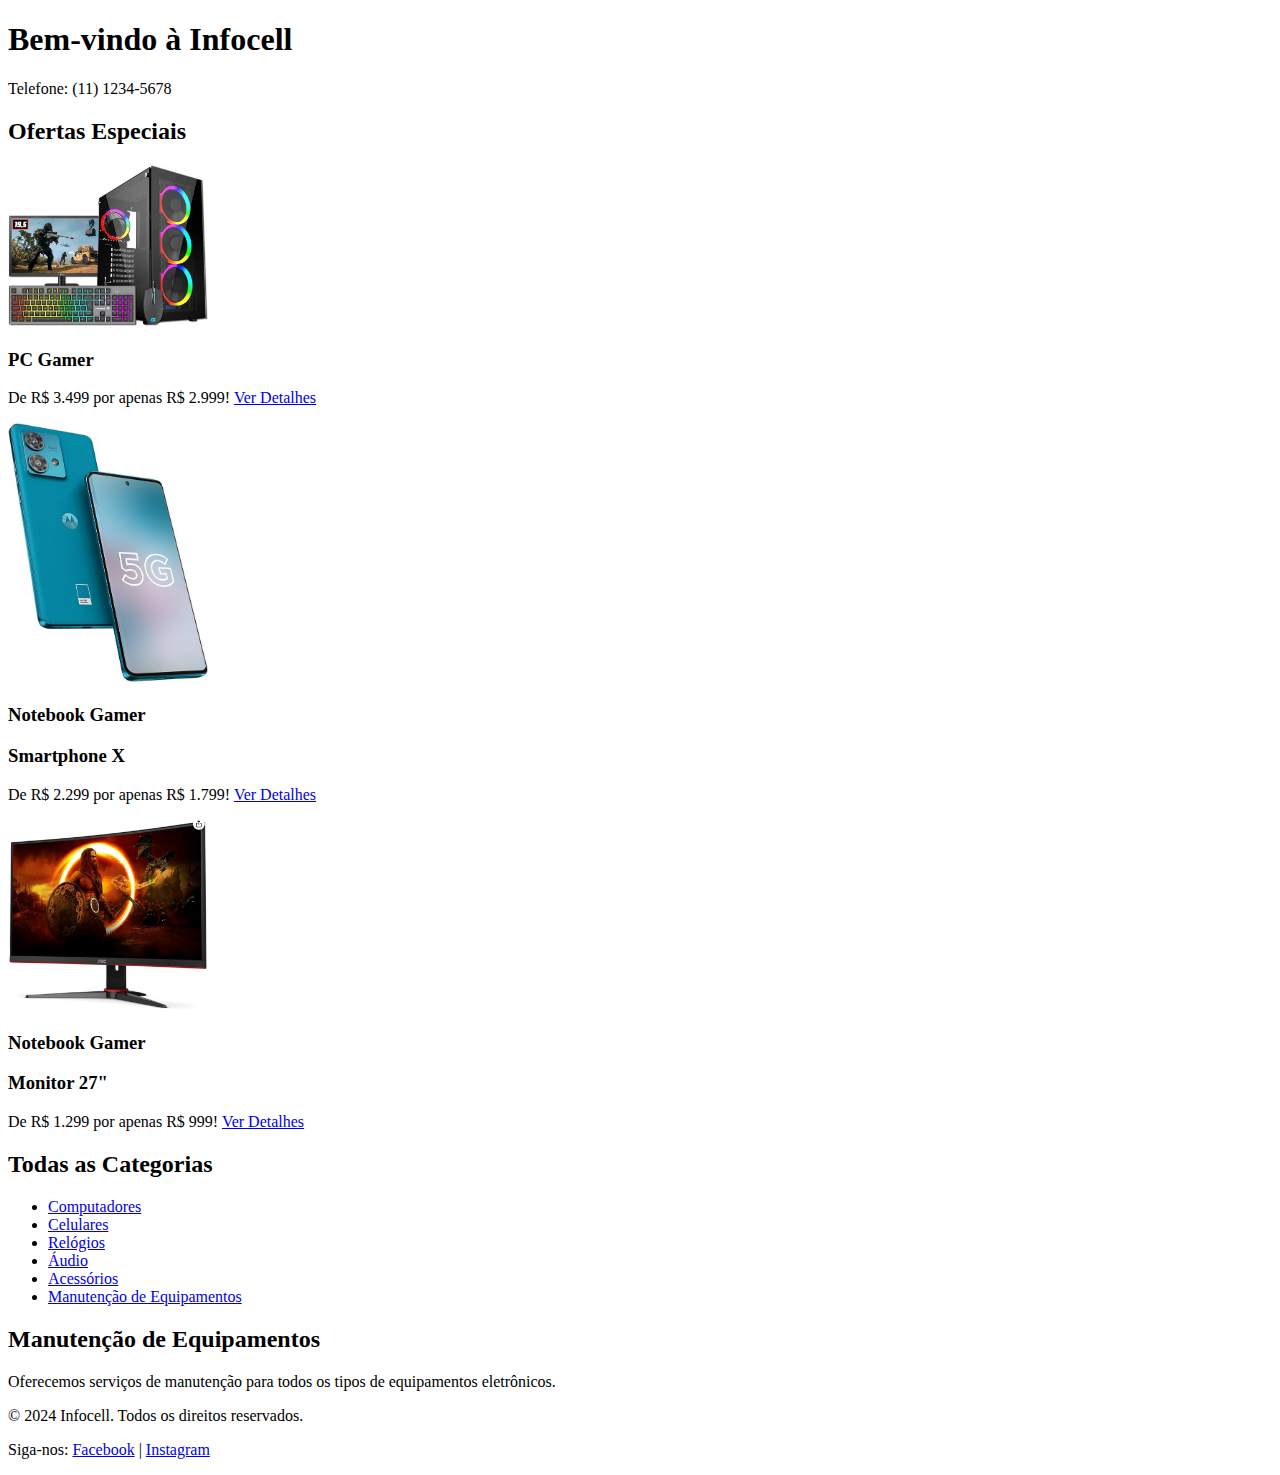
<file: public/index.html>
<!DOCTYPE html>
    <html lang="pt-br">
        <head>
            <title>Loja infocell - A sua loja de Ti e Celulares</title>
        </head>
        <body>
            <h1>Bem-vindo à Infocell</h1>
    
            <p>Telefone: (11) 1234-5678</p>
            
            <h2>Ofertas Especiais</h2>

            <img src="./assets/img/pc-gamer.png" alt="imagem de um computador gamer" width="200">
            <h3>PC Gamer</h3>
            <p>De R$ 3.499 por apenas R$ 2.999! <a href="notebooks.html">Ver Detalhes</a></p>
            
            <img src="./assets/img/motog.png" alt="imagem de um smartphone" width="200">
            <h3>Notebook Gamer</h3>
            <h3>Smartphone X</h3>
            <p>De R$ 2.299 por apenas R$ 1.799! <a href="smartphones.html">Ver Detalhes</a></p>
            
            <img src="./assets/img/monitor27.png" alt="imagem de um monitor de 27 polegadas" width="200">
            <h3>Notebook Gamer</h3>
            <h3>Monitor 27"</h3>
            <p>De R$ 1.299 por apenas R$ 999! <a href="monitor-27.html">Ver Detalhes</a></p>
            
            <h2>Todas as Categorias</h2>
            <ul>
                <li><a href="#computadores">Computadores</a></li>
                <li><a href="#celulares">Celulares</a></li>
                <li><a href="#relogios">Relógios</a></li>
                <li><a href="#audio">Áudio</a></li>
                <li><a href="#acessorios">Acessórios</a></li>
                <li><a href="#manutencao">Manutenção de Equipamentos</a></li>
            </ul>
            
            <h2>Manutenção de Equipamentos</h2>
            <p>Oferecemos serviços de manutenção para todos os tipos de equipamentos eletrônicos.</p>
            
            
            <p>&copy; 2024 Infocell. Todos os direitos reservados.</p>
            <p>Siga-nos: <a href="https://facebook.com">Facebook</a> | <a href="https://instagram.com">Instagram</a></p>
           
        </body>
    </html>
</file>
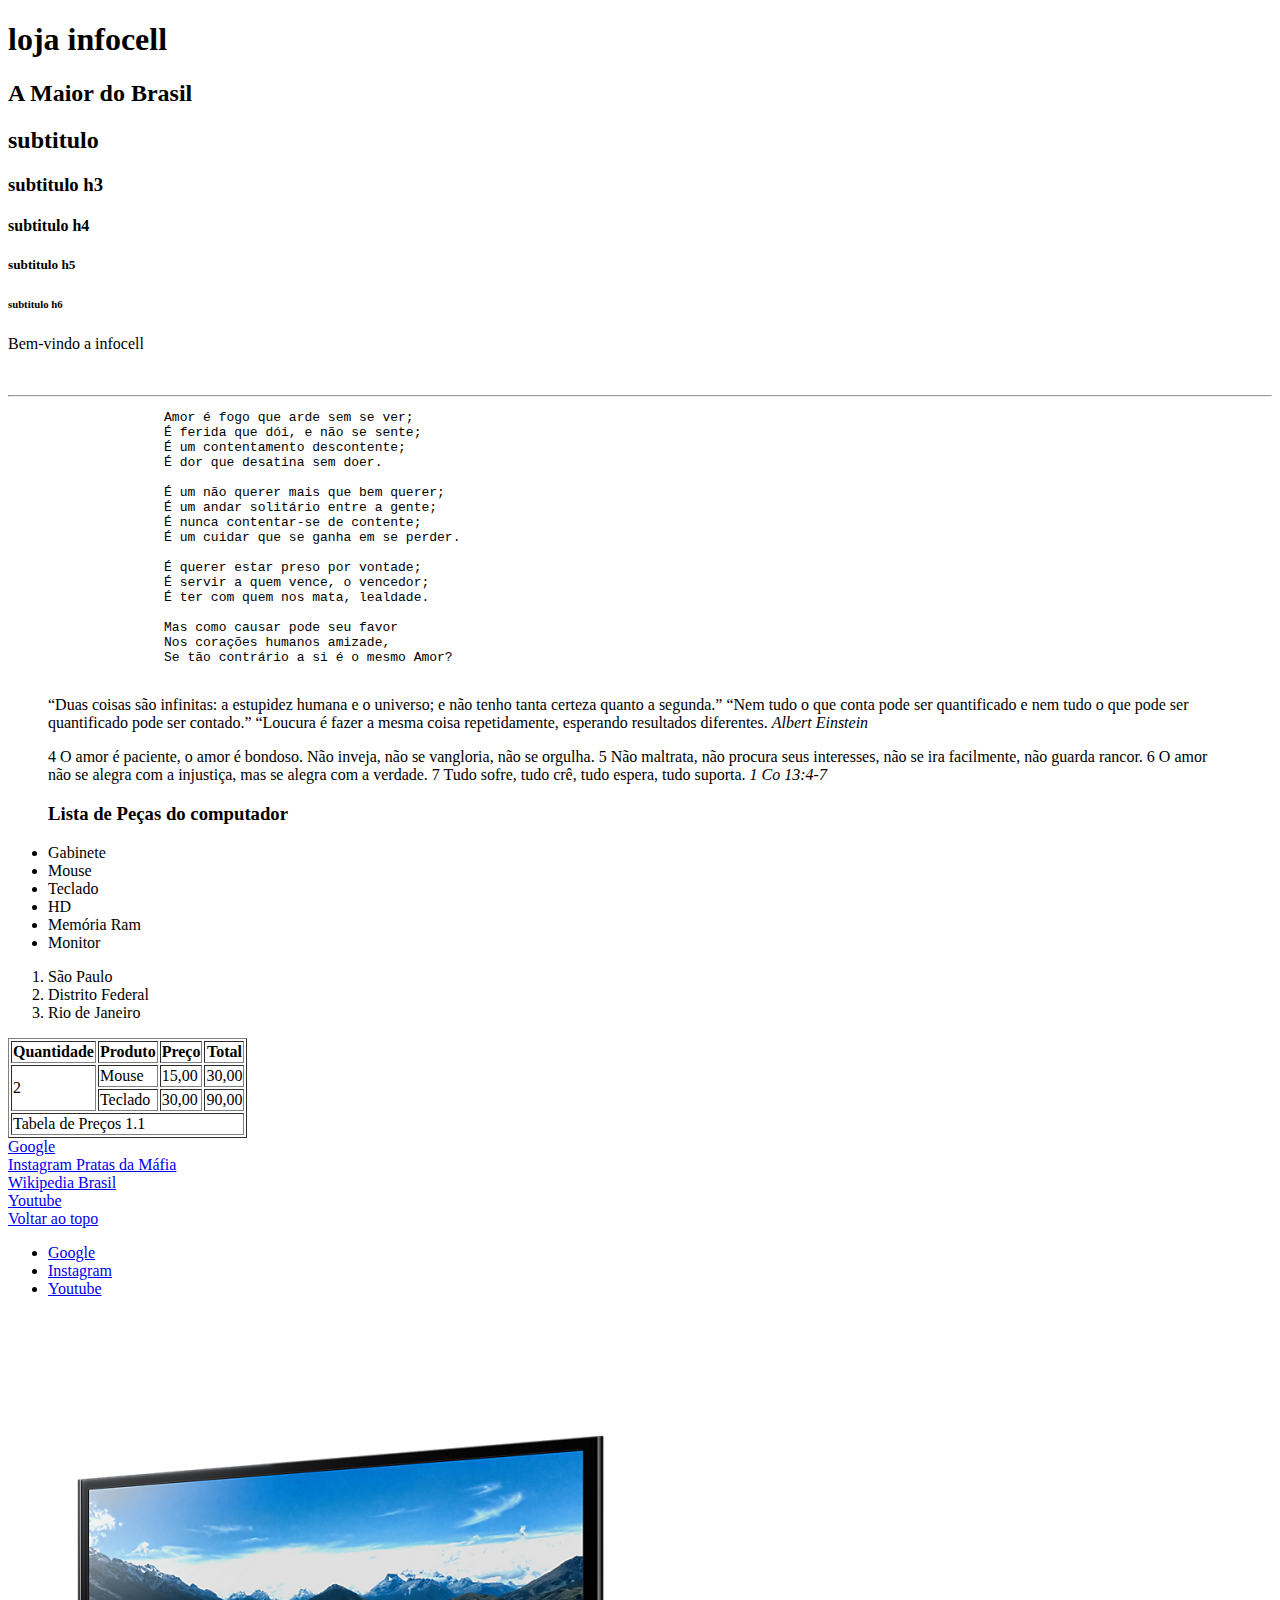
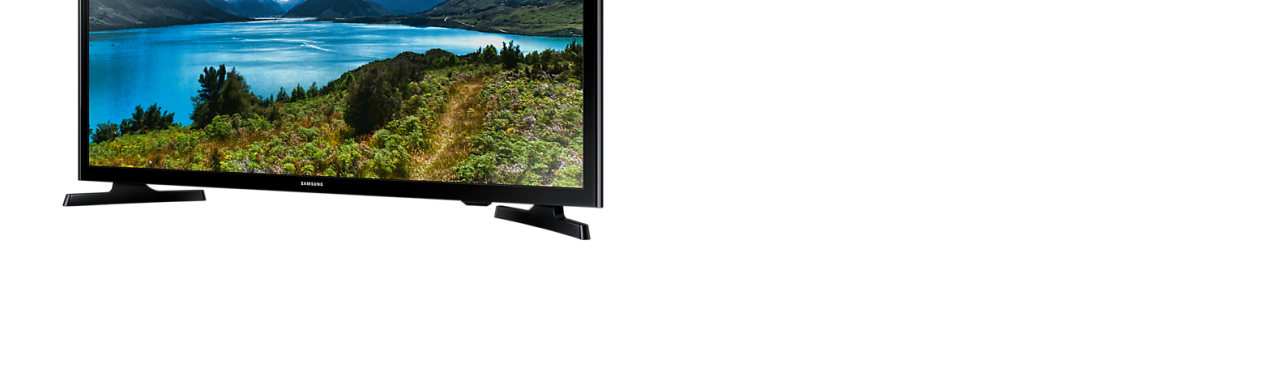
<file: public/aula-teste.html>
<!DOCTYPE html>
<html lang="pt-BR">
<head>
    <meta charset="UTF-8">
    <meta name="viewport" content="width=device-width, initial-scale=1.0">
    <meta name="description" content="Loja de informatica que tem manutenção e venda de PCs e celulares">
    <meta name="keywords" content="celulares, smartphones, computadores, tablets, PCs, manutenção, limpeza de vírus etc...">

    <link rel="favicon" href="./favicon.ico">
    <title>Infocell - Loja de Informática</title>
</head>
<body>

            <div id="caixa-dos-textos"> <!-- Aqui começam as tags de texto -->
                <h1 id="titulo-principal">loja infocell </h1>
                <h2>A Maior do Brasil</h2>
                <h2>subtitulo</h2>
                <h3>subtitulo h3</h3>
                <h4>subtitulo h4</h4>
                <h5>subtitulo h5</h5>
                <h6>subtitulo h6</h6>
                <p>Bem-vindo a infocell</p>
                <!-- Isso faz um comentário -->
                <!-- Listas Não-Ordenadas  -->
                <br /> <!-- Quebra de linha -->
                <hr /> <!-- Coloca uma linha horizontal -->
    
                <pre>
                    Amor é fogo que arde sem se ver;
                    É ferida que dói, e não se sente;
                    É um contentamento descontente;
                    É dor que desatina sem doer.
                    
                    É um não querer mais que bem querer;
                    É um andar solitário entre a gente;
                    É nunca contentar-se de contente;
                    É um cuidar que se ganha em se perder.
                    
                    É querer estar preso por vontade;
                    É servir a quem vence, o vencedor;
                    É ter com quem nos mata, lealdade.
                    
                    Mas como causar pode seu favor
                    Nos corações humanos amizade,
                    Se tão contrário a si é o mesmo Amor?
                </pre>
    
                <blockquote>
                    “Duas coisas são infinitas: a estupidez humana e o universo; e não tenho tanta certeza quanto a segunda.” 
                    “Nem tudo o que conta pode ser quantificado e nem tudo o que pode ser quantificado pode ser contado.” 
                    “Loucura é fazer a mesma coisa repetidamente, esperando resultados diferentes. <cite>Albert Einstein</cite>
                </blockquote>
                <blockquote>
                    4 O amor é paciente, o amor é bondoso. Não inveja, não se vangloria, não se orgulha.
                    5 Não maltrata, não procura seus interesses, não se ira facilmente, não guarda rancor.
                    6 O amor não se alegra com a injustiça, mas se alegra com a verdade.
                    7 Tudo sofre, tudo crê, tudo espera, tudo suporta. <cite>1 Co 13:4-7</cite>
                </blockquote>
            </div>

            <div id="caixa-das-listas"> <!-- Aqui começam as listas -->
                <ul> 
                    <h3>Lista de Peças do computador</h3>
                    <li>Gabinete</li>
                    <li>Mouse</li>
                    <li>Teclado</li>
                    <li>HD</li>
                    <li>Memória Ram</li>
                    <li>Monitor</li>
                </ul>
                <!-- Listas Ordenadas  -->
                <ol>
                    <li>São Paulo</li>
                    <li>Distrito Federal</li>
                    <li>Rio de Janeiro</li>
                </ol>
            </div>

            <div id="caixa-das-tabelas"> <!-- Aqui começam as tabelas -->
                <table border="1">
                    <tr>
                        <th>Quantidade</th>
                        <th>Produto</th>
                        <th>Preço</th>
                        <th>Total</th>
                    </tr>
                    <tr>
                        <td rowspan="2">2</td>
                        <td>Mouse</td>
                        <td>15,00</td>
                        <td>30,00</td>
                    </tr>
                    <tr>
                        <td>Teclado</td>
                        <td>30,00</td>
                        <td>90,00</td>
                    </tr>
                    <tr>
                        <td colspan="4">Tabela de Preços 1.1</td>
                    </tr>
                </table>
    
                    <!-- colspan = expande td na horizontal, 
                         rowspan = expande td na vertical -->
            </div>

            <div id="caixa dos links"> <!-- Aqui começam os links -->
                <!-- Aqui começa os links -->
                <a href="https://www.google.com.br">Google</a><br>
                <a href="https://www.instagram.com/pratas.damafia">Instagram Pratas da Máfia</a><br>
                <a href="https://www.wikipedia.org/">Wikipedia Brasil</a><br>
                <a href="https://www.youtube.com.br">Youtube</a><br>
                <a href="#titulo-principal">Voltar ao topo</a><br>

                <!-- Lista de links -->
                <ul>
                    <li>
                        <a href="https://www.google.com.br">Google</a>
                    </li>
                    <li>
                        <a href="https://www.instagram.com/">Instagram</a>
                    </li>
                    <li>
                        <a href="https://www.youtube.com.br">Youtube</a>
                    </li>
                </ul>
            </div>

            <div id="caixa-das-imagens">
                 <!-- Aqui começam as imagens -->
                <img src="./assets/img/tv-led.png" alt="imagem de uma tv com tela de led e fundo transparante" title="TV Led"/>
            </div>
      
</body>
</html>
</file>
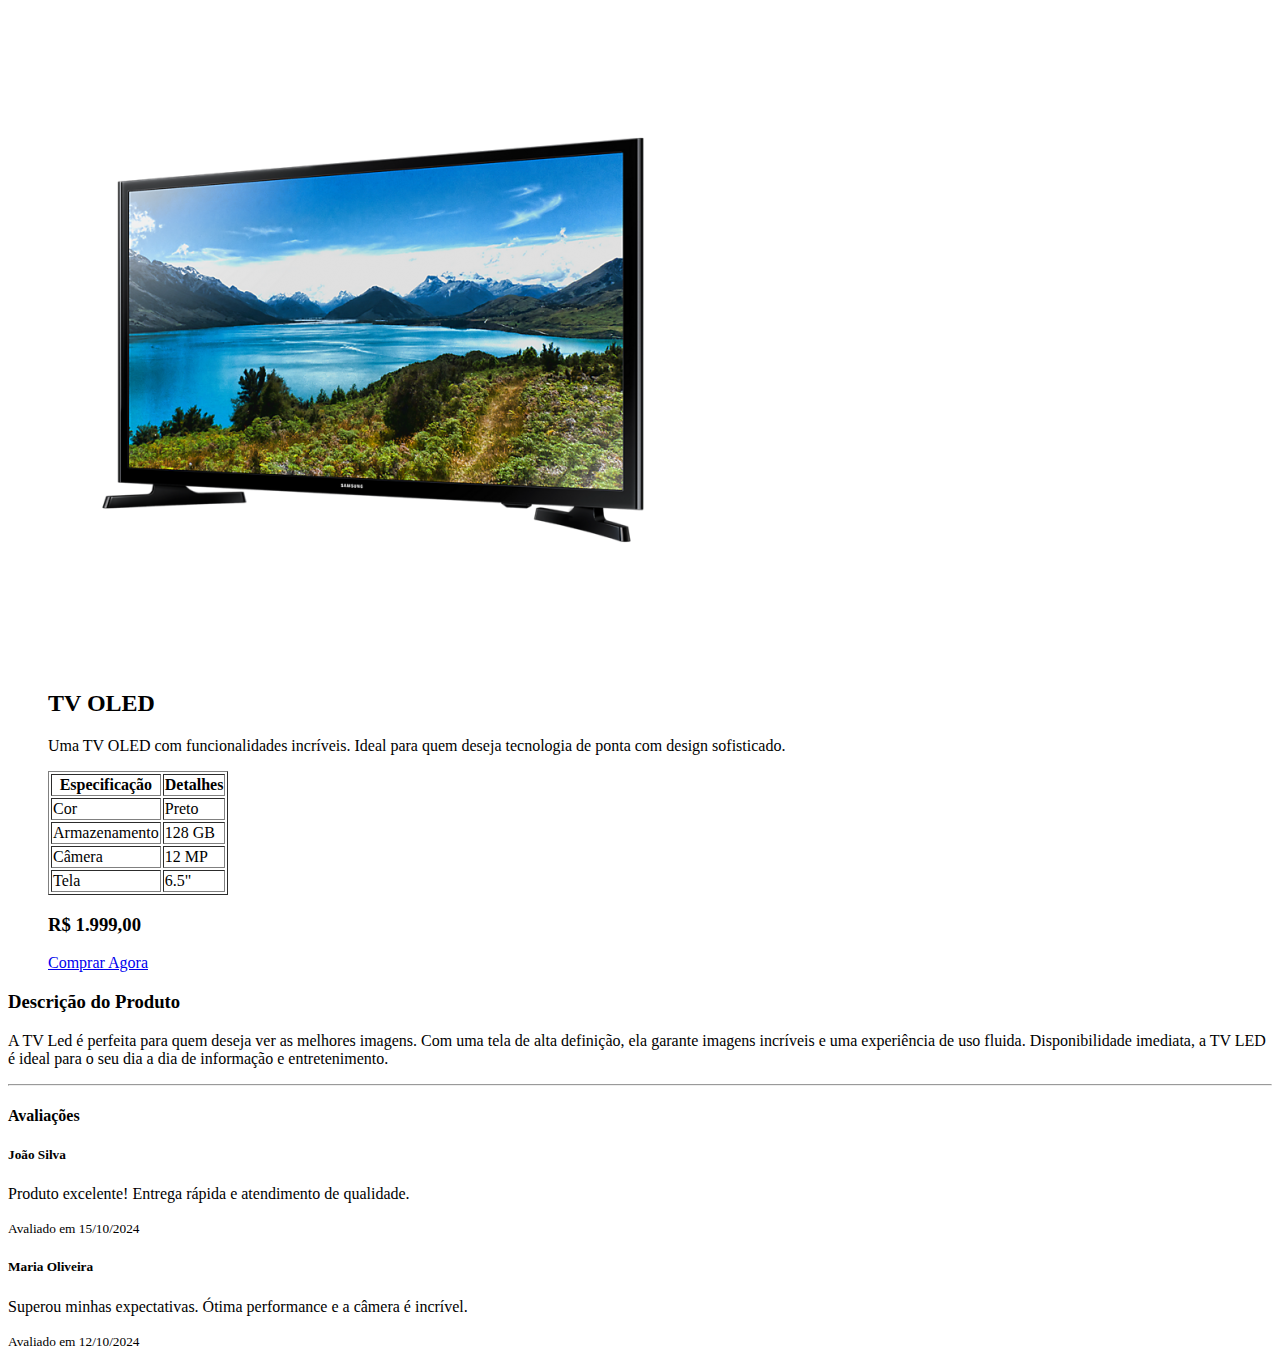
<file: public/produtos.html>
<!DOCTYPE html>
<html lang="pt-br">

<head>
  <meta charset="UTF-8">
  <meta name="viewport" content="width=device-width, initial-scale=1.0">
  <meta http-equiv="X-UA-Compatible" content="ie=edge">
  <title>Produto - InfoCell</title>
</head>

<body>
  <!-- Container Principal -->
  <main>
    <section>
      <!-- Coluna do Produto -->
      <article>
        <!-- Card do Produto -->
        <figure>
          <img src="./assets/img/tv-led.png" alt="Imagem do Produto tv led">
          <figcaption>
            <h2>TV OLED</h2>
            <p>Uma TV OLED com funcionalidades incríveis. Ideal para quem deseja tecnologia de ponta com design sofisticado.</p>

            <!-- Tabela de especificações -->
            <table border="1">
              <thead>
                <tr>
                  <th>Especificação</th>
                  <th>Detalhes</th>
                </tr>
              </thead>
              <tbody>
                <tr>
                  <td>Cor</td>
                  <td>Preto</td>
                </tr>
                <tr>
                  <td>Armazenamento</td>
                  <td>128 GB</td>
                </tr>
                <tr>
                  <td>Câmera</td>
                  <td>12 MP</td>
                </tr>
                <tr>
                  <td>Tela</td>
                  <td>6.5"</td>
                </tr>
              </tbody>
            </table>

            <h3>R$ 1.999,00</h3>

            <!-- Botão Comprar -->
            <a href="#">Comprar Agora</a>
          </figcaption>
        </figure>
      </article>

      <!-- Coluna de Descrição e Comentários -->
      <aside>
        <h3>Descrição do Produto</h3>
        <p>A TV Led é perfeita para quem deseja ver as melhores imagens. Com uma tela de alta definição, ela garante imagens incríveis e uma experiência de uso fluida. Disponibilidade imediata, a TV LED é ideal para o seu dia a dia de informação e entretenimento.</p>

        <hr>

        <!-- Seção de Avaliações -->
        <h4>Avaliações</h4>
        <section>
          <article>
            <h5>João Silva</h5>
            <p>Produto excelente! Entrega rápida e atendimento de qualidade.</p>
            <p><small>Avaliado em 15/10/2024</small></p>
          </article>
        </section>

        <section>
          <article>
            <h5>Maria Oliveira</h5>
            <p>Superou minhas expectativas. Ótima performance e a câmera é incrível.</p>
            <p><small>Avaliado em 12/10/2024</small></p>
          </article>
        </section>
      </aside>
    </section>
  </main>
</body>
</html>
</file>
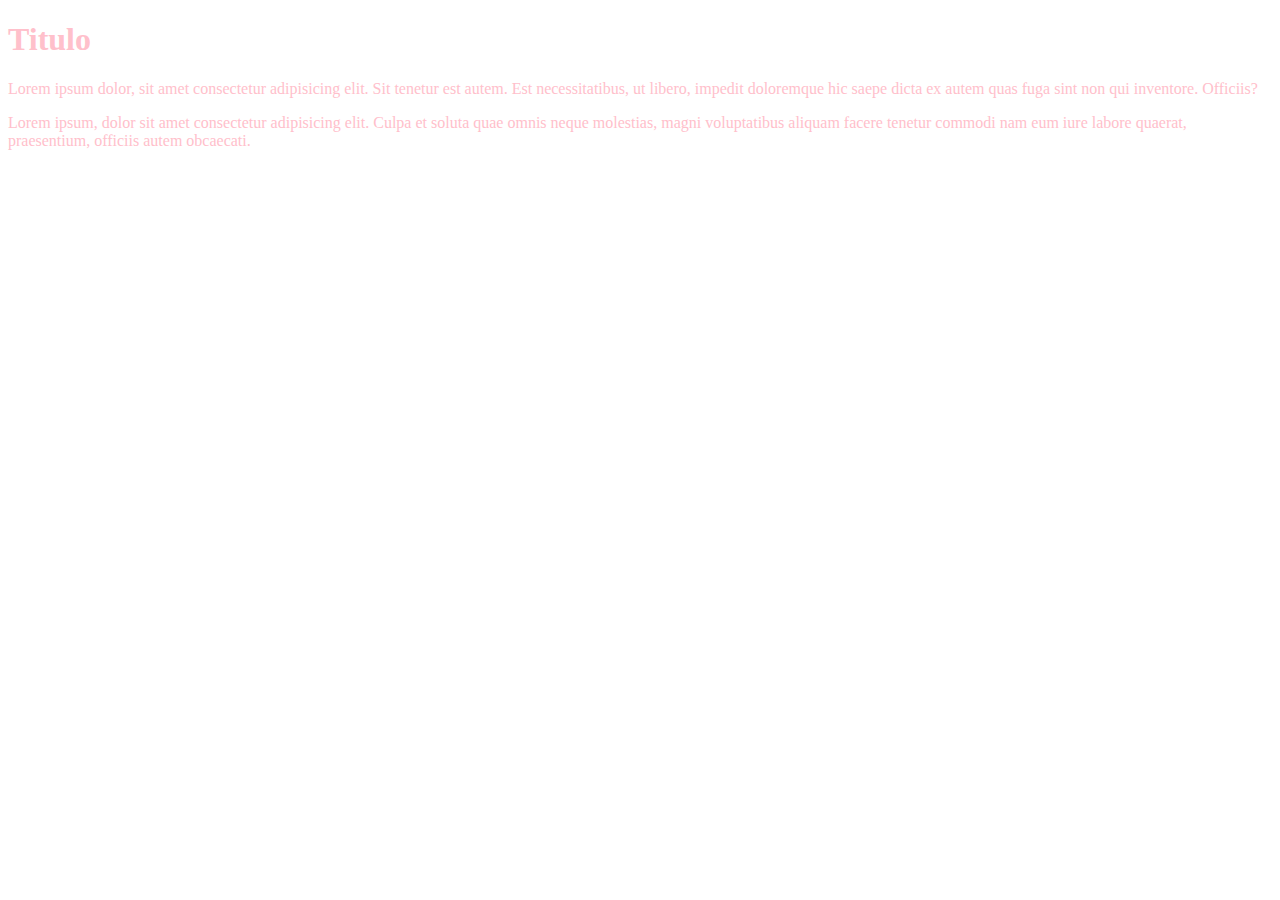
<file: public/teste-estilo.html>
<!DOCTYPE html>
<html lang="en">
<head>
    <meta charset="UTF-8">
    <meta http-equiv="X-UA-Compatible" content="IE=edge">
    <meta name="viewport" content="width=device-width, initial-scale=1.0">
    <title>Document</title>
    <!--<link rel="stylesheet" href="css/teste-estilo.css"> -->
    <style>
        p{
            color: red;
        }
        h1{
            color:green;
        }
        p, h1{
            color:pink;
        }
    </style>
</head>
<body>
    <!--<h1 style="color:green">Aula de teste de CSS</h1>
    <p style="color:red; font-size:16pt">Este paragrafo é vermelho</p>
    <p style="color:blue; font-size:16pt">Este paragrafo é azul</p>-->

    <h1>Titulo</h1>
    <p>Lorem ipsum dolor, sit amet consectetur adipisicing elit. Sit tenetur est autem. Est necessitatibus, ut libero, impedit doloremque hic saepe dicta ex autem quas fuga sint non qui inventore. Officiis?</p>
    <p>Lorem ipsum, dolor sit amet consectetur adipisicing elit. Culpa et soluta quae omnis neque molestias, magni voluptatibus aliquam facere tenetur commodi nam eum iure labore quaerat, praesentium, officiis autem obcaecati.</p>

</body>
</html>
</file>
<file: public/css/teste-estilo.css>
/*
sintaxe
seletor{
    propriedade:valor;
}
*/
p{
    color:blue; /*altera a cor*/
    font-size: 26pt;
}

h1{
    color:red;
}

p, h1 {

    color:green;
}
</file>
